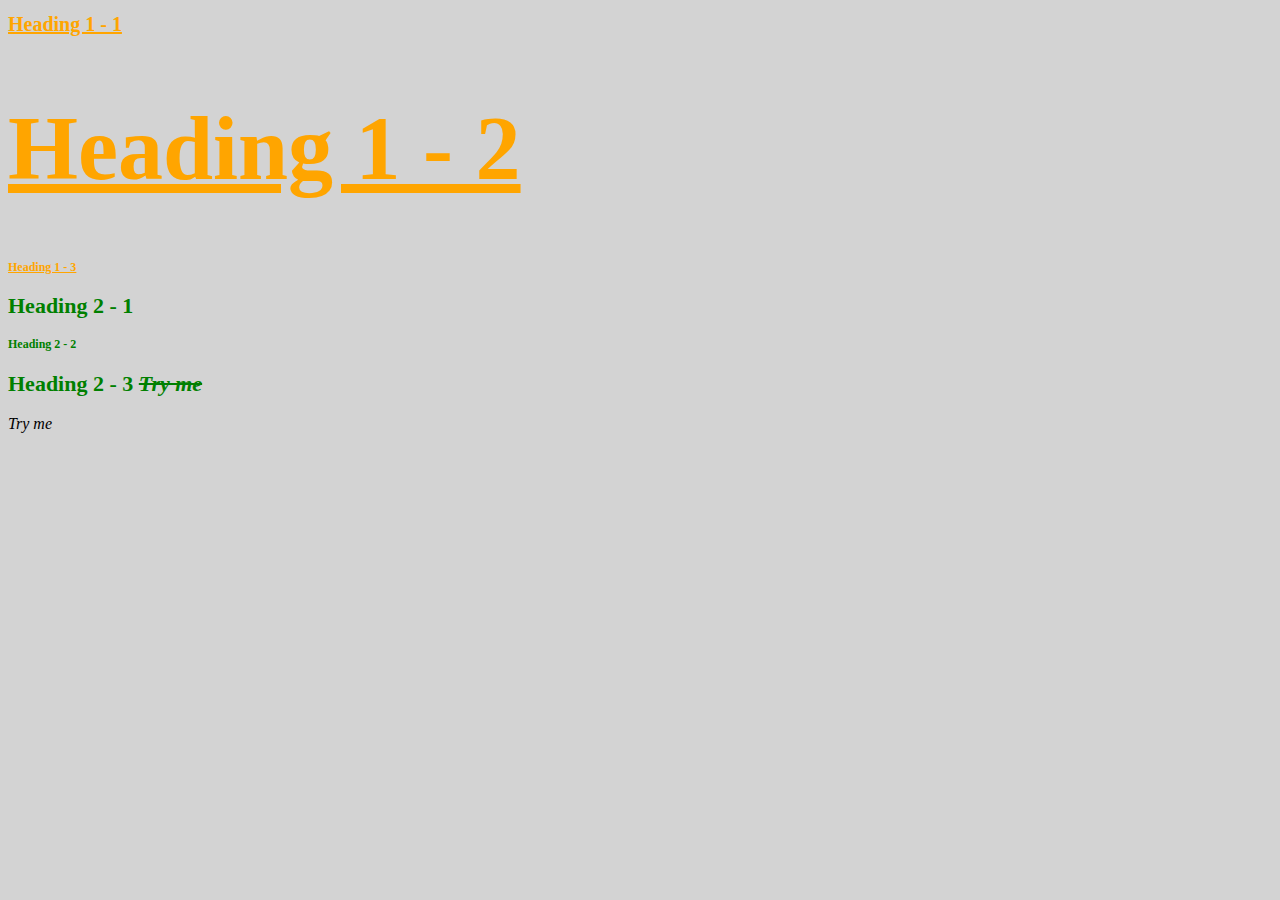
<file: stylish.html>
<!DOCTYPE html>
<html>
<head>
  <title>Stylish</title>
  <link rel="stylesheet" type="text/css" href="css/test.css">
</head>
<body>

<h1 id="first" class="small" style="font-size: 20px;">Heading 1 - 1</h1>
<h1>Heading 1 - 2</h1>
<h1 class="small">Heading 1 - 3</h1>
<h2>Heading 2 - 1</h2>
<h2 class="small">Heading 2 - 2</h2>
<h2>Heading 2 - 3 <span>Try me</span></h2>
<span>Try me</span>



</body>
</html>
</file>
<file: css/test.css>
body{
  background-color: lightgrey;
}

h1{
  color: orange;
  font-size: 90px;
  text-decoration: underline;
}

#first{
  font-size: 150px;
}
.small{
  font-size: 12px;
}

h2{
  font-size: 22px;
  color: green;
}
span{
  font-style: italic;
}

h2 span{
  text-decoration: line-through;
}
</file>
